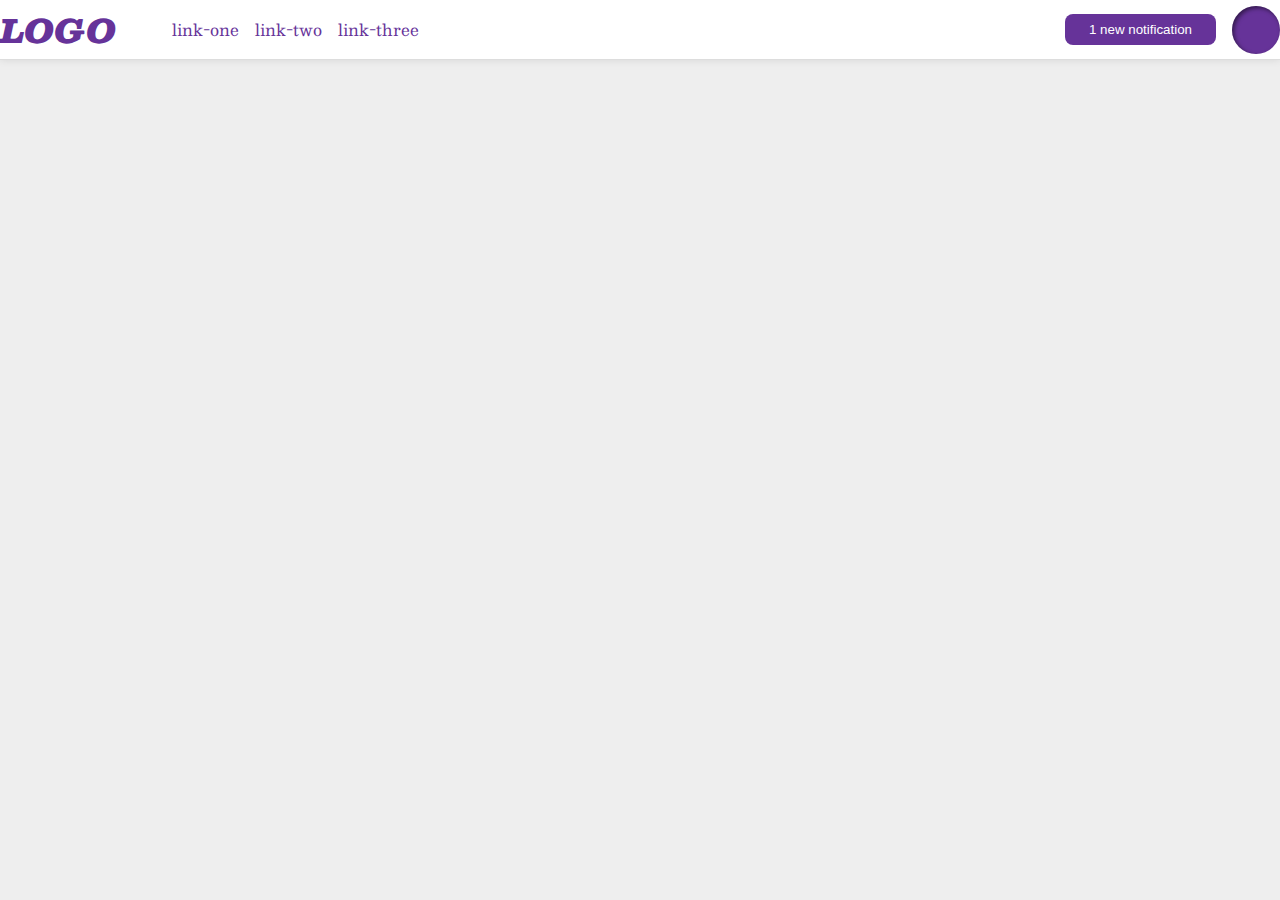
<file: flex/03-flex-header-2/index.html>
<!DOCTYPE html>
<html lang="en">

<head>
  <meta charset="UTF-8">
  <meta http-equiv="X-UA-Compatible" content="IE=edge">
  <meta name="viewport" content="width=device-width, initial-scale=1.0">
  <title>Flex Header 2</title>
  <link rel="stylesheet" href="style.css">
</head>

<body>
  <div class="header">
    <div class="containerleft">
      <div class="logo">
        LOGO
      </div>
      <ul class="links">
        <li><a href="google.com">link-one</a></li>
        <li><a href="google.com">link-two</a></li>
        <li><a href="google.com">link-three</a></li>
      </ul>
    </div>
    <div class="containerright">
      <button class="notifications">
        1 new notification
      </button>
      <div class="profile-image"></div>
    </div>
  </div>
</body>

</html>
</file>
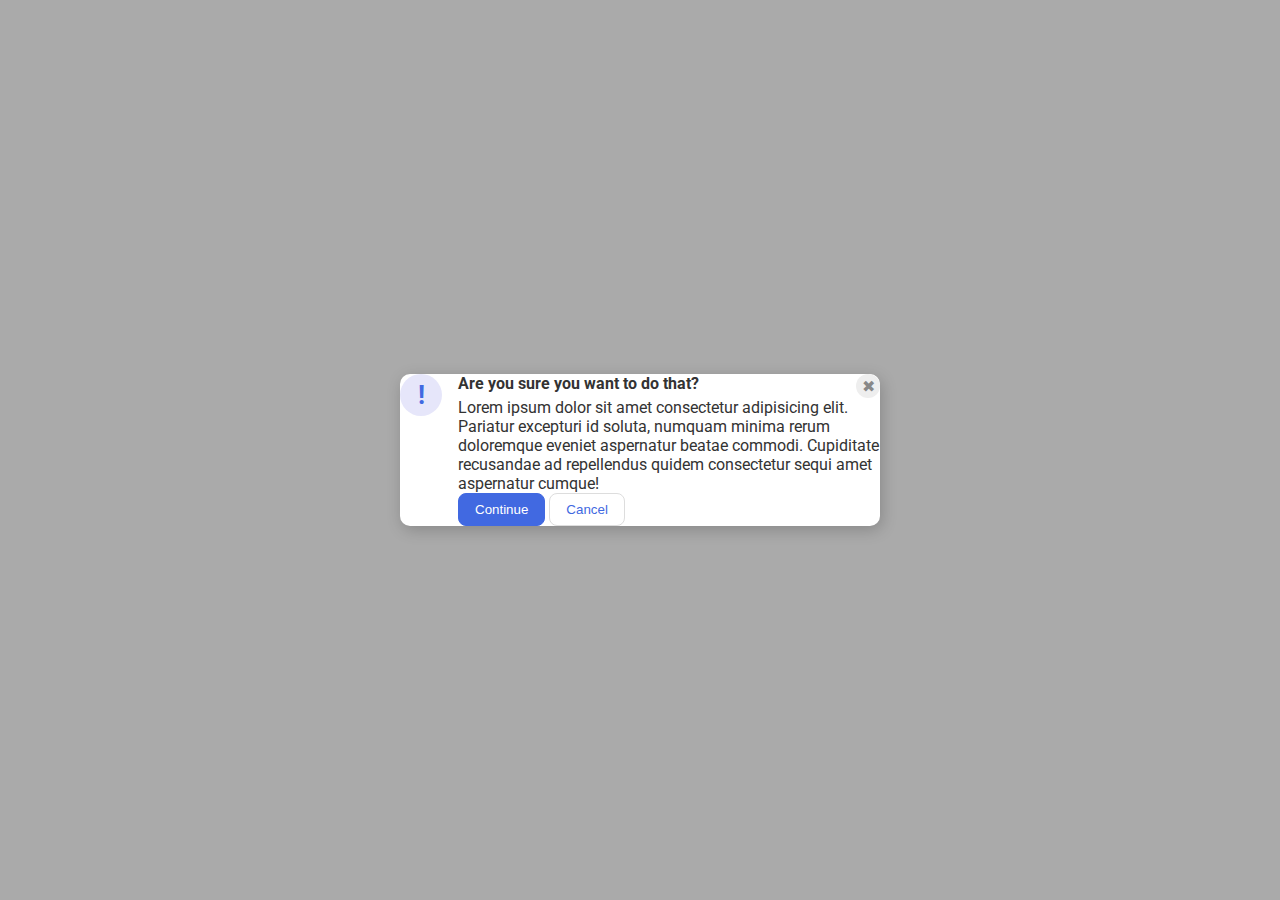
<file: flex/05-flex-modal/index.html>
<!DOCTYPE html>
<html lang="en">

<head>
  <meta charset="UTF-8">
  <meta http-equiv="X-UA-Compatible" content="IE=edge">
  <meta name="viewport" content="width=device-width, initial-scale=1.0">
  <link rel="stylesheet" href="style.css">
  <title>Modal</title>
</head>

<body>
  <div class="modal">
    <div class="icon">!</div>
    <div class="right">
      <div class="top">
        <div class="header">Are you sure you want to do that?</div>
        <div class="close-button">✖</div>
      </div>
      <div class="text">Lorem ipsum dolor sit amet consectetur adipisicing elit. Pariatur excepturi id soluta, numquam
        minima rerum doloremque eveniet aspernatur beatae commodi. Cupiditate recusandae ad repellendus quidem
        consectetur sequi amet aspernatur cumque!</div>
      <button class="continue">Continue</button>
      <button class="cancel">Cancel</button>
    </div>
  </div>
</body>

</html>
</file>
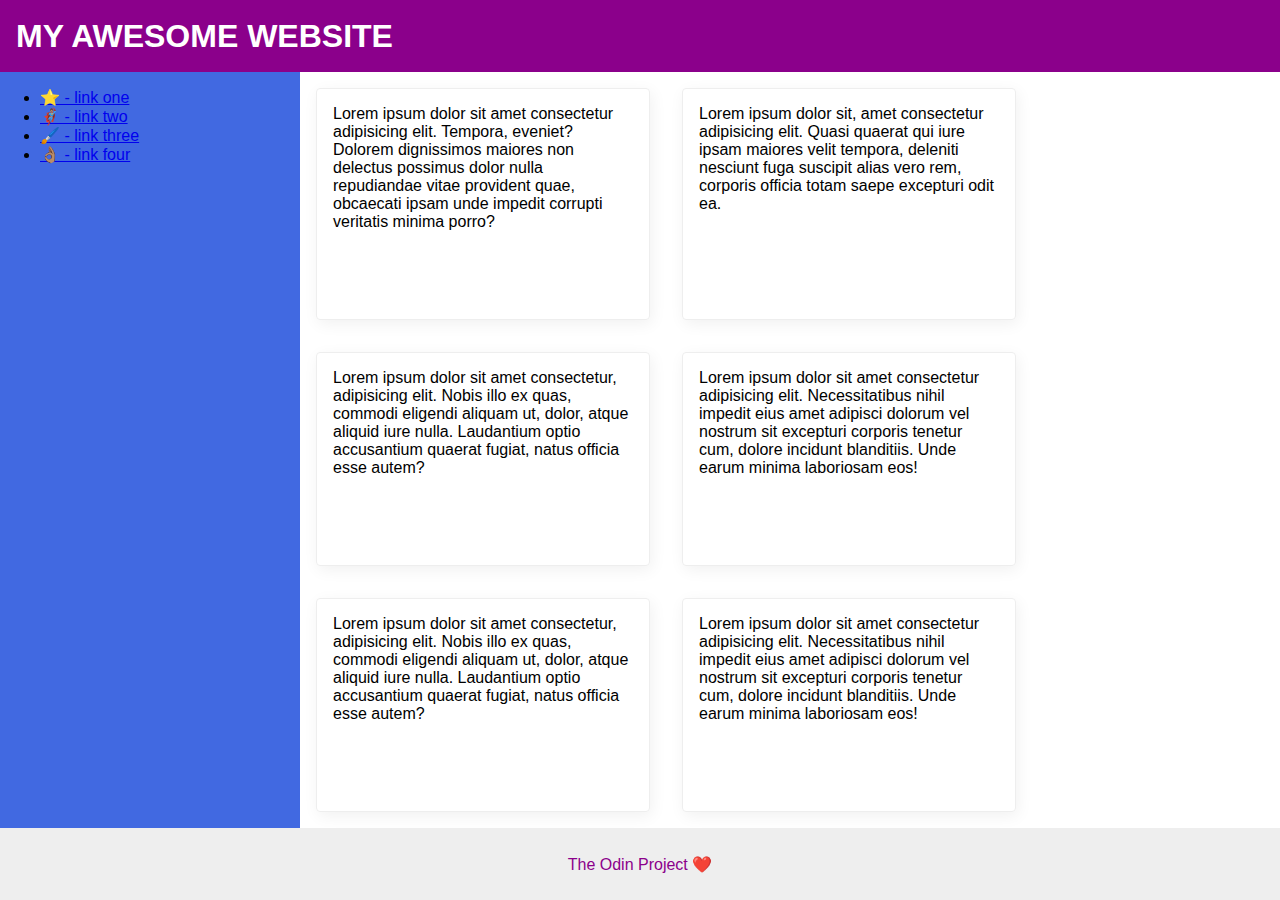
<file: flex/07-flex-layout-2/index.html>
<!DOCTYPE html>
<html lang="en">

<head>
  <meta charset="UTF-8">
  <meta http-equiv="X-UA-Compatible" content="IE=edge">
  <meta name="viewport" content="width=device-width, initial-scale=1.0">
  <title>The Holy Grail</title>
  <link rel="stylesheet" href="style.css">
</head>

<body>
  <div class="header">
    MY AWESOME WEBSITE
  </div>
  <div class="center">

    <div class="sidebar">
      <ul>
        <li><a href="#">⭐ - link one</a></li>
        <li><a href="#">🦸🏽‍♂️ - link two</a></li>
        <li><a href="#">🖌️ - link three</a></li>
        <li><a href="#">👌🏽 - link four</a></li>
      </ul>
    </div>
    <div class="cards">

      <div class="card">Lorem ipsum dolor sit amet consectetur adipisicing elit. Tempora, eveniet? Dolorem dignissimos
        maiores non delectus possimus dolor nulla repudiandae vitae provident quae, obcaecati ipsam unde impedit
        corrupti
        veritatis minima porro?</div>
      <div class="card">Lorem ipsum dolor sit, amet consectetur adipisicing elit. Quasi quaerat qui iure ipsam maiores
        velit tempora, deleniti nesciunt fuga suscipit alias vero rem, corporis officia totam saepe excepturi odit ea.
      </div>
      <div class="card">Lorem ipsum dolor sit amet consectetur, adipisicing elit. Nobis illo ex quas, commodi eligendi
        aliquam ut, dolor, atque aliquid iure nulla. Laudantium optio accusantium quaerat fugiat, natus officia esse
        autem?</div>
      <div class="card">Lorem ipsum dolor sit amet consectetur adipisicing elit. Necessitatibus nihil impedit eius amet
        adipisci dolorum vel nostrum sit excepturi corporis tenetur cum, dolore incidunt blanditiis. Unde earum minima
        laboriosam eos!</div>
      <div class="card">Lorem ipsum dolor sit amet consectetur, adipisicing elit. Nobis illo ex quas, commodi eligendi
        aliquam ut, dolor, atque aliquid iure nulla. Laudantium optio accusantium quaerat fugiat, natus officia esse
        autem?</div>
      <div class="card">Lorem ipsum dolor sit amet consectetur adipisicing elit. Necessitatibus nihil impedit eius amet
        adipisci dolorum vel nostrum sit excepturi corporis tenetur cum, dolore incidunt blanditiis. Unde earum minima
        laboriosam eos!</div>
    </div>
  </div>

  <div class="footer">
    The Odin Project ❤️
  </div>
</body>

</html>
</file>
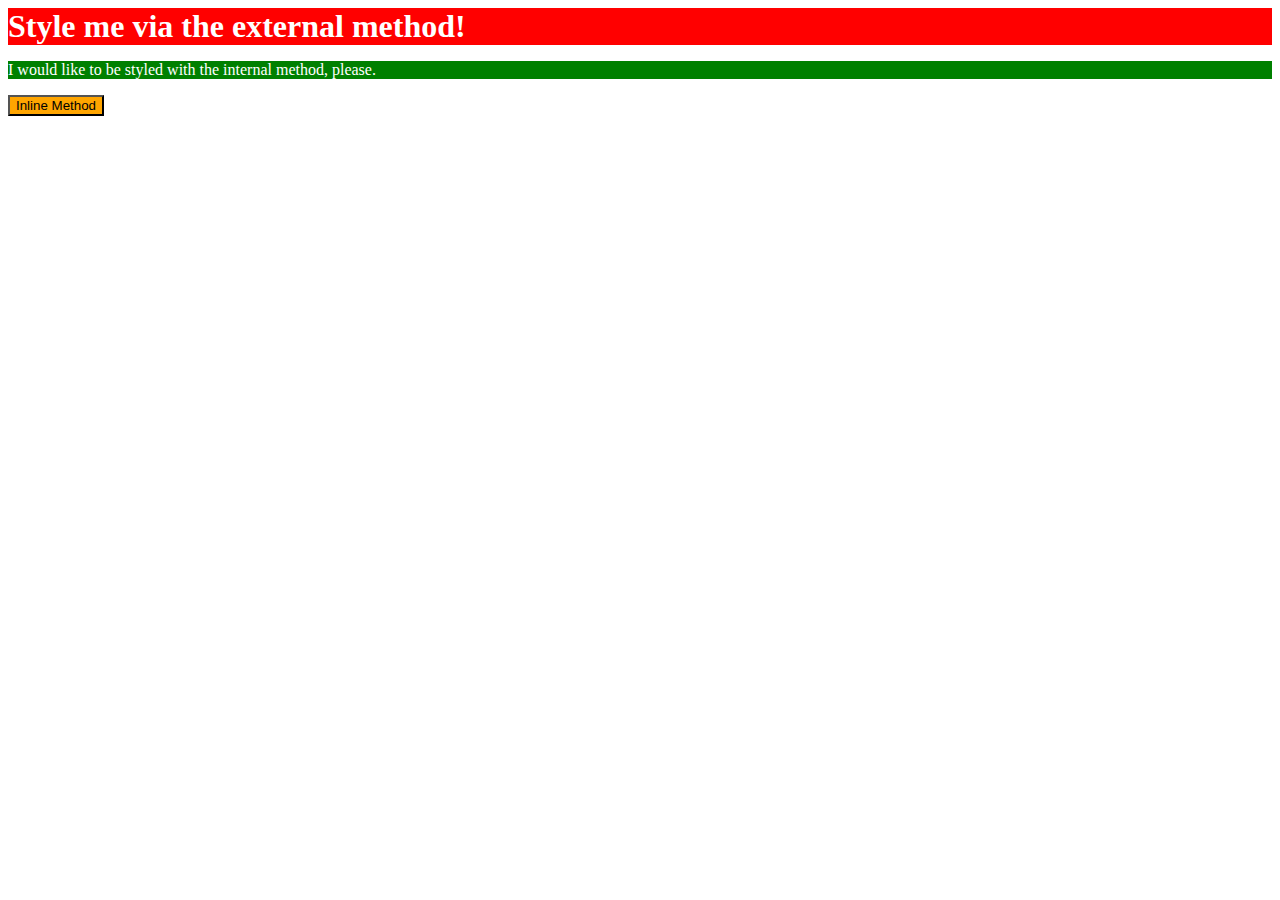
<file: foundations/01-css-methods/index.html>
<!DOCTYPE html>
<html lang="en">
  <head>
    <link rel="stylesheet" href="styles.css">
    <meta charset="UTF-8">
    <meta http-equiv="X-UA-Compatible" content="IE=edge">
    <meta name="viewport" content="width=device-width, initial-scale=1.0">
    <title>Methods for Adding CSS</title>
    <style>
      p {
        background-color: green;
        color: white;
      }
    </style>
  </head>
  <body>
    <div>Style me via the external method!</div>
    <p>I would like to be styled with the internal method, please.</p>
    <button style="background-color: orange;">Inline Method</button>
  </body>
</html>
</file>
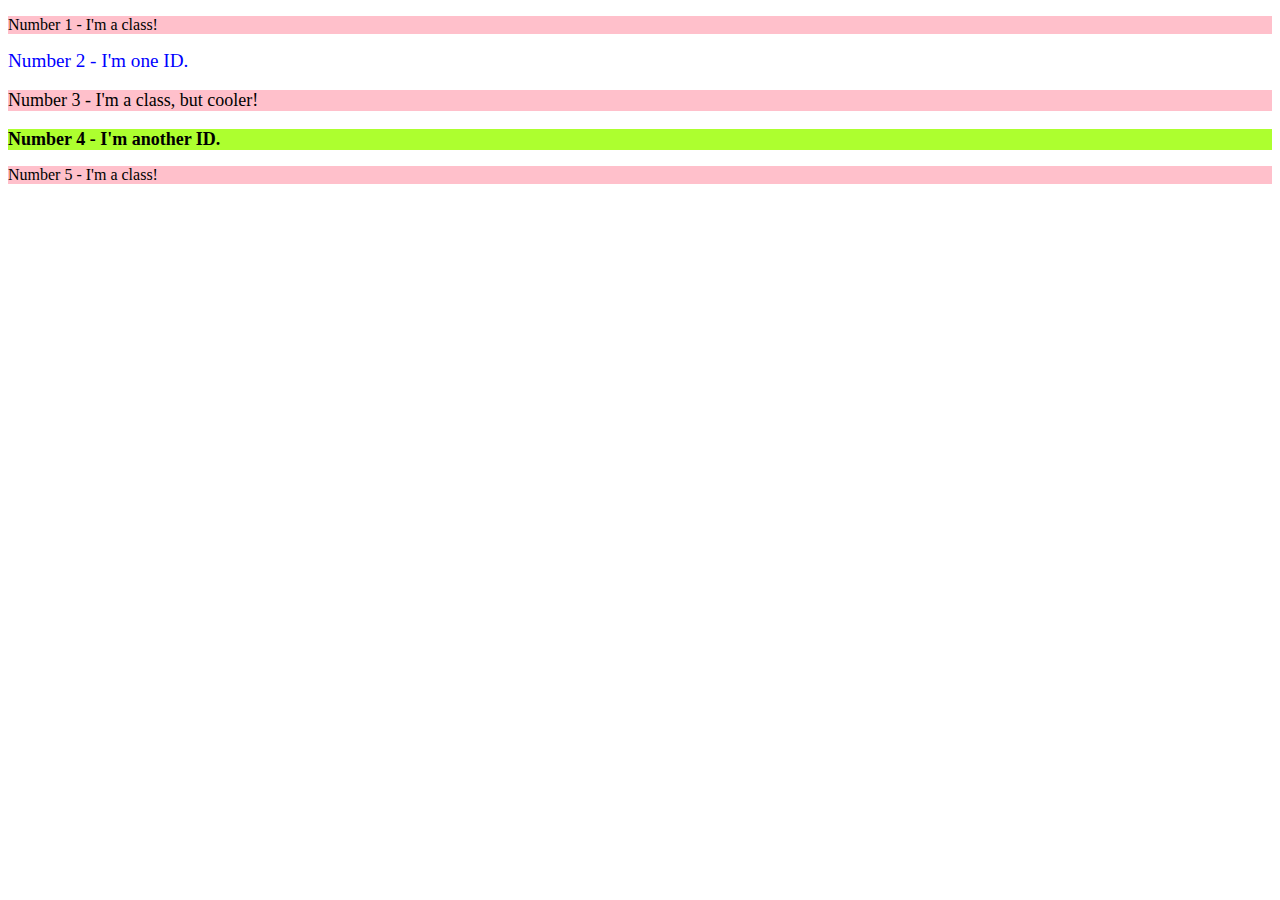
<file: foundations/02-class-id-selectors/index.html>
<!DOCTYPE html>
<html lang="en">
  <head>
    <meta charset="UTF-8">
    <meta http-equiv="X-UA-Compatible" content="IE=edge">
    <meta name="viewport" content="width=device-width, initial-scale=1.0">
    <title>Class and ID Selectors</title>
    <link rel="stylesheet" href="style.css">
  </head>
  <body>
    <p class="tone">Number 1 - I'm a class!</p>
    <div id="ione">Number 2 - I'm one ID.</div>
    <p class="ttwo">Number 3 - I'm a class, but cooler!</p>
    <div id="itwo">Number 4 - I'm another ID.</div>
    <p class="tone">Number 5 - I'm a class!</p>
  </body>
</html>
</file>
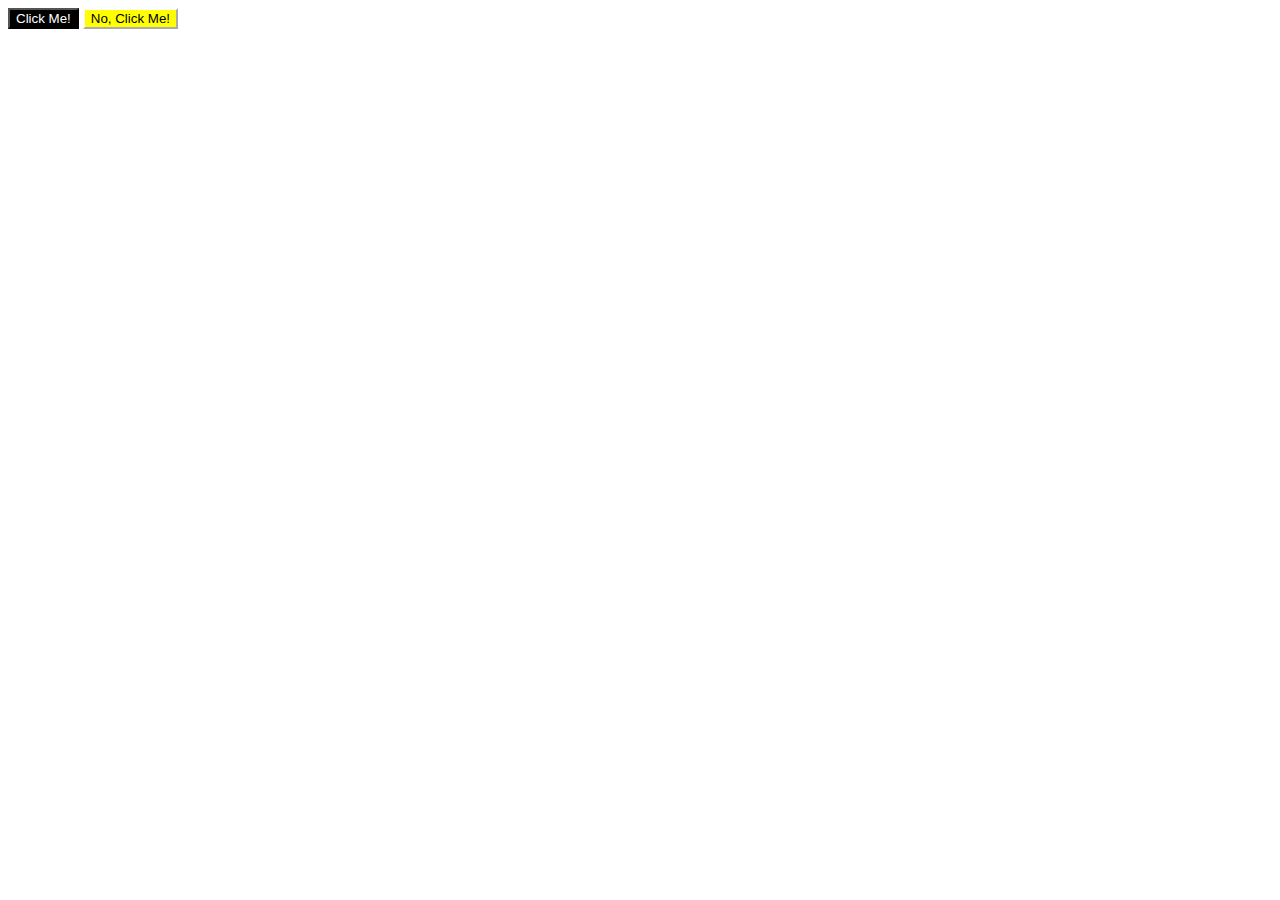
<file: foundations/03-grouping-selectors/index.html>
<!DOCTYPE html>
<html lang="en">
  <head>
    <meta charset="UTF-8">
    <meta http-equiv="X-UA-Compatible" content="IE=edge">
    <meta name="viewport" content="width=device-width, initial-scale=1.0">
    <title>Grouping Selectors</title>
    <link rel="stylesheet" href="style.css">
  </head>
  <body>
    <button class="b1">Click Me!</button>
    <button class="b2">No, Click Me!</button>
  </body>
</html>
</file>
<file: flex/03-flex-header-2/style.css>
/* this is some magical font-importing.  
you'll learn about it later. */
@import url('https://fonts.googleapis.com/css2?family=Besley:ital,wght@0,400;1,900&display=swap');

body {
  margin: 0;
  background: #eee;
  font-family: Besley, serif;
}

.header {
  background: white;
  border-bottom: 1px solid #ddd;
  box-shadow: 0 0 8px rgba(0,0,0,.1);
  display: flex;
  justify-content: space-between;
}

.containerleft, .containerright{
  display: flex;
  align-items: center;
  gap: 16px;
}

.profile-image {
  background: rebeccapurple;
  box-shadow: inset 2px 2px 4px rgba(0,0,0,.5);
  border-radius: 50%;
  width: 48px;
  height: 48px;
}

.logo {
  color: rebeccapurple;
  font-size: 32px;
  font-weight: 900;
  font-style: italic;
}

button {
  border: none;
  border-radius: 8px;
  background: rebeccapurple;
  color: white;
  padding: 8px 24px;
}

a {
  /* this removes the line under our links */
  text-decoration: none;
  color: rebeccapurple;
}

ul {
  list-style-type: none;
  display: flex;
  gap: 16px;
}
</file>
<file: flex/05-flex-modal/style.css>
@import url('https://fonts.googleapis.com/css2?family=Roboto:wght@400;700&display=swap');

html, body {
  height: 100%;
}

body {
  font-family: Roboto, sans-serif;
  margin: 0;
  background: #aaa;
  color: #333;
  /* I'll give you this one for free lol */
  display: flex;
  align-items: center;
  justify-content: center;
}

.modal {
  background: white;
  width: 480px;
  border-radius: 10px;
  box-shadow: 2px 4px 16px rgba(0,0,0,.2);
  display: flex;
  gap: 16px;
}

.top {
  display: flex;
  justify-content: space-between;
}

.header {
  font-weight: bold;
}

.icon {
  color: royalblue;
  font-size: 26px;
  font-weight: 700;
  background: lavender;
  width: 42px;
  height: 42px;
  border-radius: 50%;
  display: flex;
  align-items: center;
  justify-content: center;
  flex-shrink: 0;
}

.close-button {
  background: #eee;
  border-radius: 50%;
  color: #888;
  font-weight: 400;
  font-size: 16px;
  height: 24px;
  width: 24px;
  display: flex;
  align-items: center;
  justify-content: center;
}

button {
  padding: 8px 16px;
  border-radius: 8px;
}

button.continue {
  background: royalblue;
  border: 1px solid royalblue;
  color: white;
}

button.cancel {
  background: white;
  border: 1px solid #ddd;
  color: royalblue;
}
</file>
<file: flex/07-flex-layout-2/style.css>
body {
  font-family: -apple-system, BlinkMacSystemFont, 'Segoe UI', Roboto, Oxygen, Ubuntu, Cantarell, 'Open Sans', 'Helvetica Neue', sans-serif;
  margin: 0;
  min-height: 100vh;
  display: flex;
  flex-direction: column;
  /* justify-content: space-between; */
}

.header {
  height: 72px;
  background: darkmagenta;
  color: white;
  display: flex;
  align-items: center;
  padding: 0 16px;
  font-size: 32px;
  font-weight: 900;
  
}

.footer {
  height: 72px;
  background: #eee;
  color: darkmagenta;
  display: flex;
  align-items: center;
  justify-content: center;
}

.center {
  flex: 1;
  display: flex;
}

.sidebar {
  flex-shrink: 0;
  width: 300px;
  background: royalblue;
}

.card {
  border: 1px solid #eee;
  box-shadow: 2px 4px 16px rgba(0,0,0,.06);
  border-radius: 4px;
  padding: 16px;
  margin: 16px;
  width: 300px;
}

.cards {
  display: flex;
  flex-wrap: wrap;
}
</file>
<file: foundations/01-css-methods/styles.css>
div {
    background-color: red;
    color: white;
    font-size: xx-large;
    font-weight: bold;   
}
</file>
<file: foundations/02-class-id-selectors/style.css>
.tone{
    background-color: pink;
}

.ttwo{
    background-color: pink;
    font-size: large;
}

#ione{
    color: blue;
    font-size: larger;
}

#itwo{
    background-color: greenyellow;
    font-weight: bold;
    font-size: large;
}
</file>
<file: foundations/03-grouping-selectors/style.css>
.b1{
    background-color: black;
    color: white;
}

.b2{
    background-color: yellow;
    border-color: white;
}
</file>
